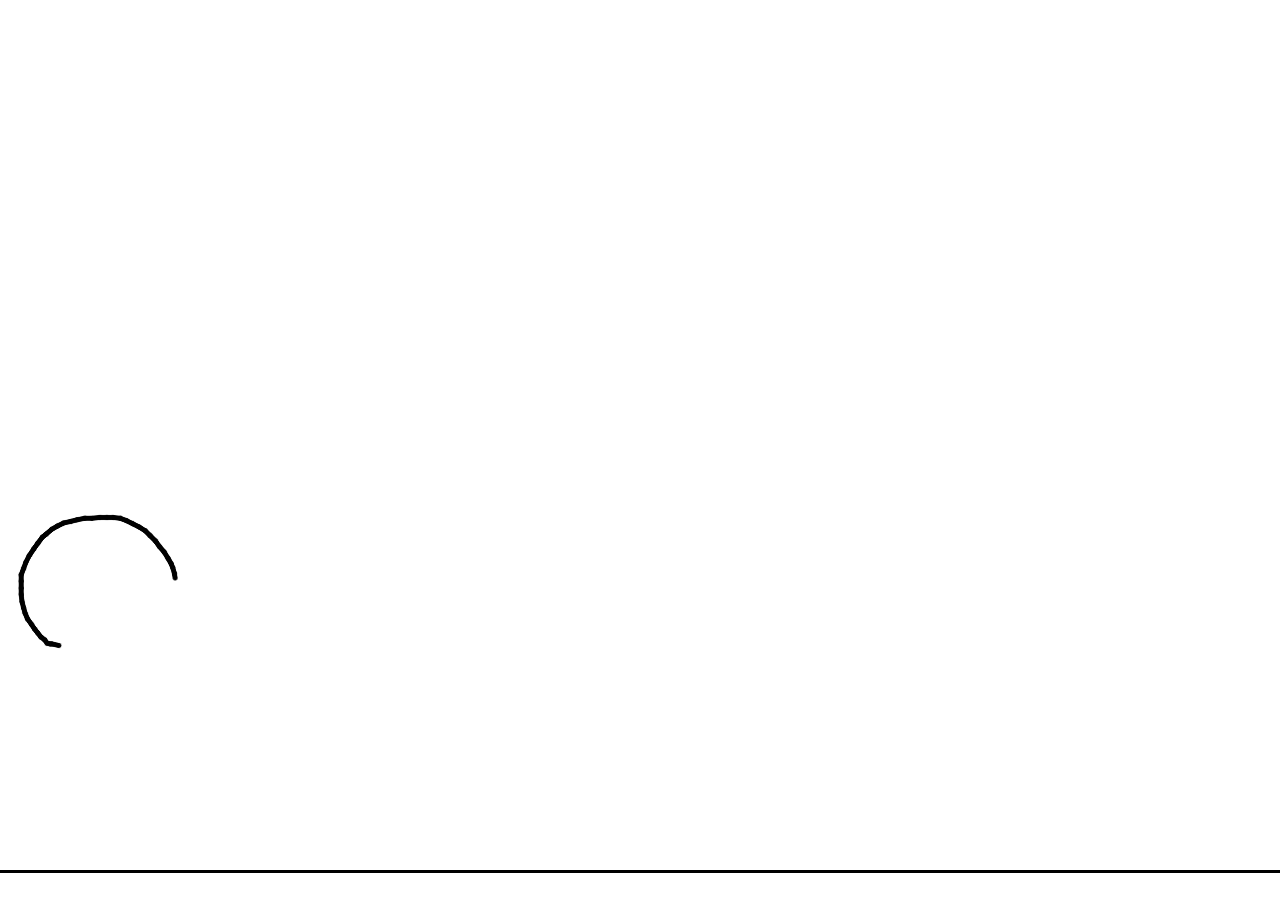
<file: projetos/love/index.html>
<!DOCTYPE html>
<html lang="en">
  <head>
    <meta charset="UTF-8" />
    <title>Dear Sun</title>
    <meta name="language" content="en-US" />
    <meta name="title" content="Dear Sun" />
    <meta
      name="description"
      content="Collecting this wasn't easy — your star is my motivation to keep going! Contributions are welcome too."
    />
    <link
      rel="icon"
      type="image/x-icon"
      href="https://cdn.jsdelivr.net/gh/sun0225SUN/photos/img/20210715233345.png"
    />
    <link rel="stylesheet" href="css/love.css" />
  </head>

  <body>
    <!-- <audio autoplay loop id="audios" preload="auto">
      <source src="MP3/1.mp3" />
    </audio> -->

    <div
      class="container"
      onselectstart="return false;"
      unselectable="on"
      style="-moz-user-select: none"
    >
      <div class="body_left">
        <img src="images/biubiubiu.gif" alt="" ondragstart="return false;" />
      </div>

      <div class="body_center love">
        <div class="block">
          <div class="div1"></div>
          <div class="div2"></div>
          <div class="div3"></div>
          <div class="div4"></div>
        </div>
      </div>
    </div>

    <div class="footer">
      <div class="border">
        <div class="border-top"></div>
        <div class="border-bottom"></div>
      </div>
    </div>

    <script type="text/javascript" src="js/love.js"></script>
  </body>
</html>
</file>
<file: projetos/love/css/love.css>
* {
    margin: 0;
    padding: 0;
    border: 0;
}
.icon-love {
    width: 400px;
}
html, body {
    width: 100%;
    height: 100%;
}

body {
    overflow: hidden; 
}

.container {
    width: 100%;
    height: 100%;
    position: relative;
}

/*---------------------- body_left -------------------------*/
.body_left {
    width: 300px;
    height: 300px;
    left: 0;
    bottom: 110px;
    position: absolute;
    z-index: 98;

}

/*---------------------- body_left -------------------------*/

/*---------------------- body_center -------------------------*/
.container .love {
    width: 520px; /* 13 * 40 */
    height: 440px; /* 11 * 40 */
    left: 50%;
    top: 50%;
    position: absolute;
    margin: -260px 0 0 -220px;
    /*background-color: gray;*/
}

.love .block {
    right: 0;
    position: absolute;
    visibility: hidden;
    background-color: yellow;
}

.love .block div {
    width: 40px;
    height: 40px;
    position: absolute;
    background: url("../images/heart.png") no-repeat;
    background-size: contain;
    /*background-color: #c40908;*/
    /*border: 1px solid silver;*/
    box-sizing: border-box;
}


/*---------------------- body_center -------------------------*/

/*---------------------- footer -------------------------*/
@keyframes border {
    0% {
        width: 0;
    }
    5% {
        width: 5%;
    }
    10% {
        width: 10%;
    }
    15% {
        width: 15%;
    }
    20% {
        width: 20%;
    }
    25% {
        width: 25%;
    }
    30% {
        width: 30%;
    }
    35% {
        width: 35%;
    }
    40% {
        width: 40%;
    }
    45% {
        width: 45%;
    }
    50% {
        width: 50%;
    }
    55% {
        width: 55%;
    }
    60% {
        width: 60%;
    }
    65% {
        width: 65%;
    }
    70% {
        width: 70%;
    }
    75% {
        width: 75%;
    }
    80% {
        width: 80%;
    }
    85% {
        width: 85%;
    }
    90% {
        width: 90%;
    }
    95% {
        width: 95%;
    }
    100% {
        width: 100%;
    }

}
.footer {
    bottom: 30px;
    position: relative;
    z-index: 99;
}
.footer .border .border-top {
    /*width: 0;*/
    /*display: inline-block;*/
    border-top: 3px solid black;
    transform-origin: left center;
    -webkit-animation: border 312 linear;
    -o-animation: border 12s linear;
    animation: border 12s linear;
    animation-fill-mode : both;
    /*border-bottom: none;*/
}

.footer .border .border-bottom {
    /*width: 0;*/
    /*display: inline-block;*/
    float: right;
    border-top: 3px solid red;
    transform-origin: right center;
    -webkit-animation: border 7s linear 12s;
    -o-animation: border 7s linear 12s;
    animation: border 7s linear 12s;
    animation-fill-mode : both;
    /*border-bottom: none;*/
}

.footer .copyright {
    width: 100%;
    height: 30px;
    position: absolute;
    bottom: -30px;
    text-align: center;
    /*background-color: gray;*/

}

.copyright div {
    width: 30%;
    line-height: 30px;
    display: inline-block;
}

.copyright div span {
    color: dimgray;
}

/*---------------------- footer -------------------------*/
</file>
